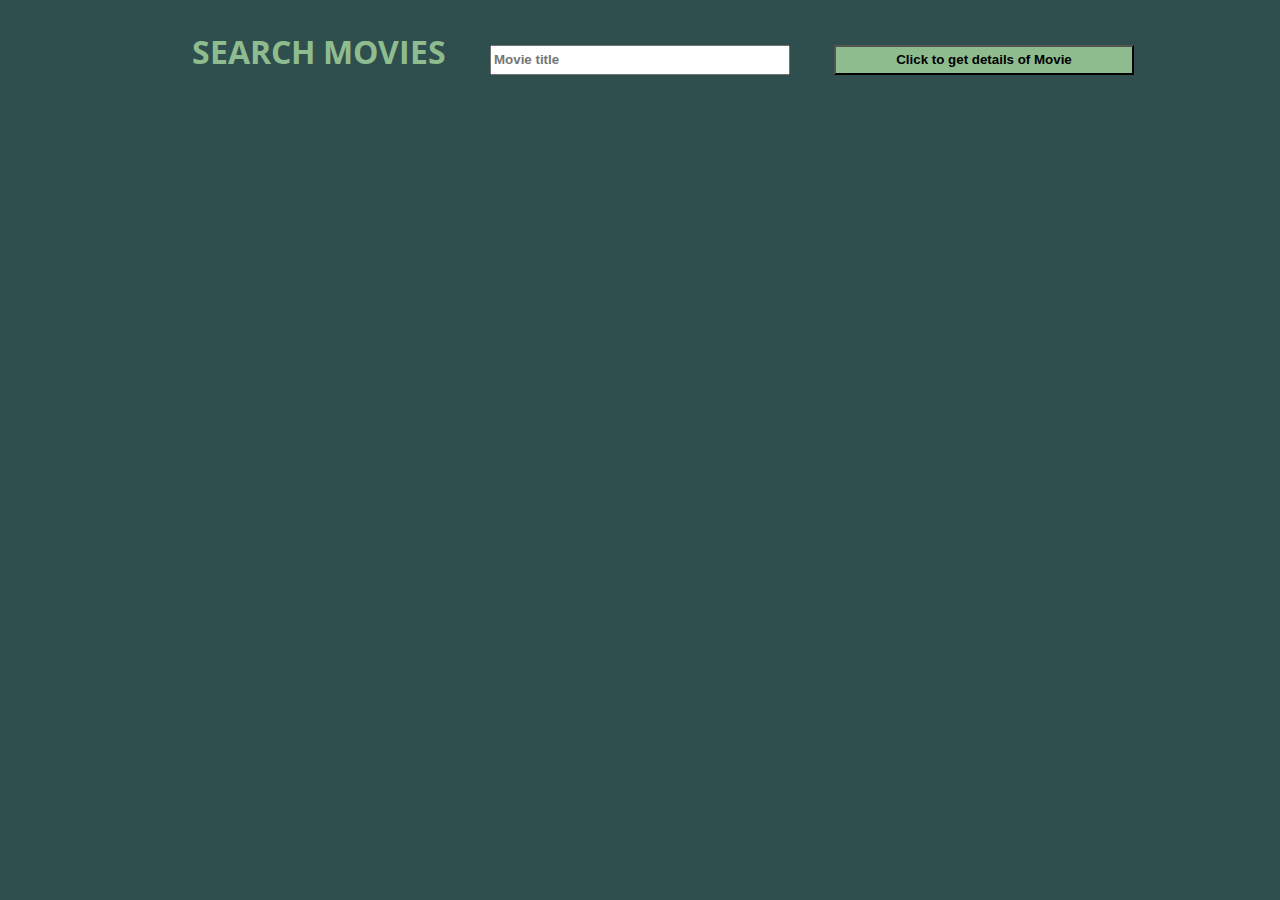
<file: masai-sprint-3/index.html>
<html>

<head>

    <meta name="viewport" content="width=device-width, initial-scale=1, shrink-to-fit=no">
    <title>Movie Title Search</title>
    <link rel="stylesheet" type="text/css" href="openMovieDatabase.css">
    <link href="https://fonts.googleapis.com/css2?family=Open+Sans&display=swap" rel="stylesheet">


</head>

<body>
    <div id="container1">
        <label for="movieTitle">SEARCH MOVIES</label>
        <input id="movieTitle" placeholder="Movie title">
        <button id='btn'>Click to get details of Movie</button></br>
    </div></br>
    <div id="container2"></div>
    <div id="container3"></div>
    <script type="text/javascript" src="openMovieDatabase.js"></script>
</body>

</html>
</file>
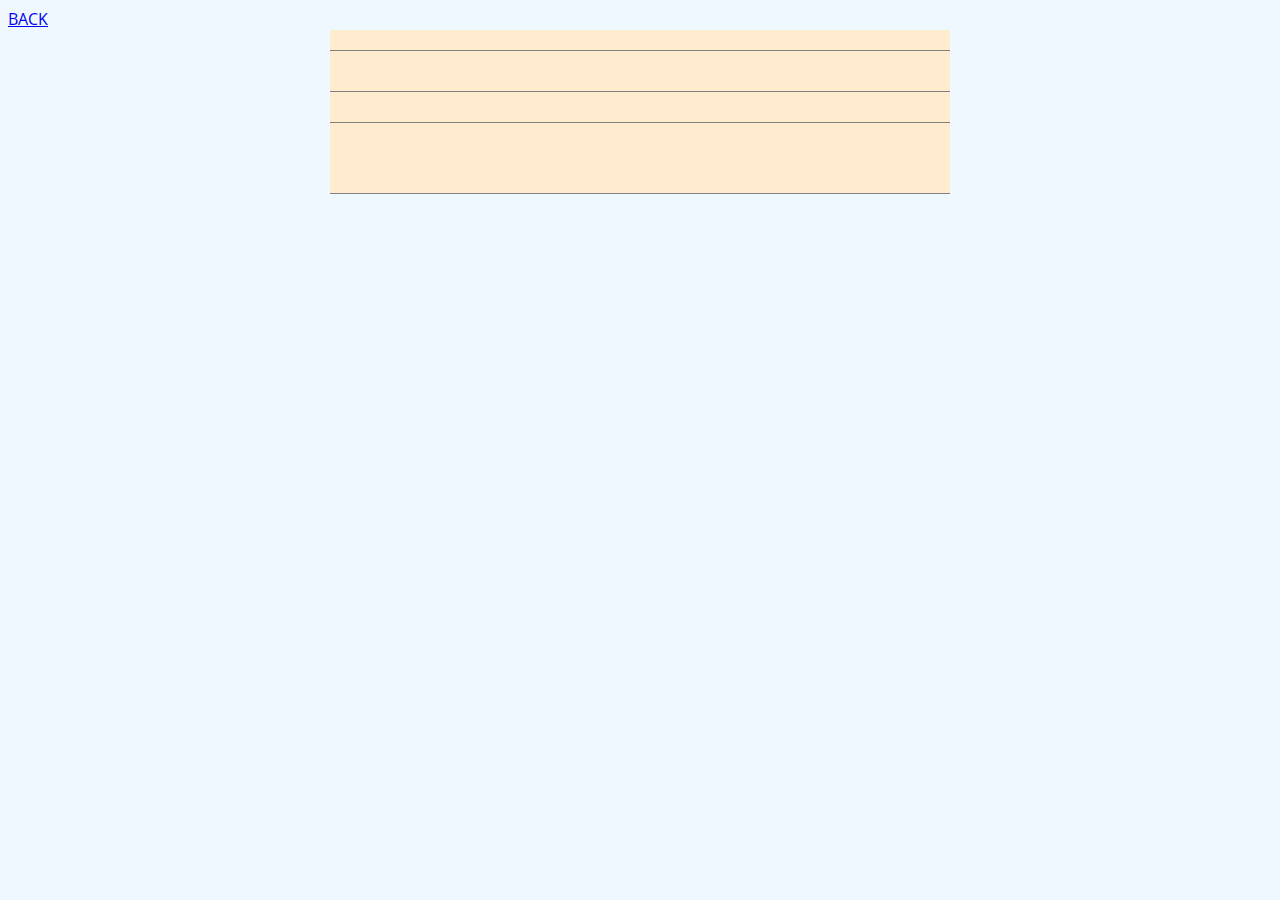
<file: masai-sprint-3/indexNext.html>
<html>

<head>

    <meta name="viewport" content="width=device-width, initial-scale=1, shrink-to-fit=no">
    <title>Movie Title Search</title>
    <link rel="stylesheet" type="text/css" href="openMovieDatabase2.css">
    <link href="https://fonts.googleapis.com/css2?family=Open+Sans&display=swap" rel="stylesheet">


</head>

<body>
    <a href="javascript:history.go(-1)">BACK</a>
    <div id="container1"></div>
    <div id="container2"></div>
    <div id="container3"></div>
    <div id="container4"></div>
    <script type="text/javascript" src="openMovieDatabase2.js"></script>
</body>

</html>
</file>
<file: masai-sprint-3/openMovieDatabase.css>
@media only screen and (min-width: 600px) {
    body {
        background-color: darkslategray;
        font-size: 16px;
        font-family: 'Open Sans', sans-serif;
    }

    #container1 {
        margin: 10px auto;
        text-align: center;
    }

    #container2 {
        margin: 10px auto;
        text-align: center;
        color: silver;
        font-style: italic;
        font-size: xx-large;
    }

    label,
    input,
    button {
        display: inline-block;
        margin: 20px;
        font-weight: bolder;
        height: 30px;
        width: 300px;
    }

    label {
        font-size: xx-large;
        text-align: right;
        color: darkseagreen;
    }

    button {
        background-color: darkseagreen;
    }

    #divxx img {
        width: 200px;
        height: 200px;
        padding: 0px 0px 0px 110px
    }

    p {
        white-space: pre-line;
    }

    #movieT {
        font-size: larger;
        font-style: italic;
        background-color: chocolate;
    }

    #divxx {
        display: flex;
        width: 800px;
        font-size: 18px;
        font-style: italic;
        font-weight: bold;
        color: silver;
        margin: auto;

    }

    #divxx div {
        flex-basis: 50%;
        padding: 10px;
    }

    #divxx div:nth-of-type(2) {
        text-align: left;
    }

    a {
        color: silver;
        margin: 5px;
    }

}

@media only screen and (min-width: 768px) {
    body {
        background-color: darkslategray;
        font-size: 16px;
        font-family: 'Open Sans', sans-serif;
    }

    #container1 {
        margin: 10px auto;
        text-align: center;
    }

    #container2 {
        margin: 10px auto;
        text-align: center;
        color: silver;
        font-style: italic;
        font-size: xx-large;
    }

    label,
    input,
    button {
        display: inline-block;
        margin: 20px;
        font-weight: bolder;
        height: 30px;
        width: 300px;
    }

    label {
        font-size: xx-large;
        text-align: right;
        color: darkseagreen;
    }

    button {
        background-color: darkseagreen;
    }

    #divxx img {
        width: 200px;
        height: 200px;
        padding: 0px 0px 0px 110px
    }

    p {
        white-space: pre-line;
    }

    #movieT {
        font-size: larger;
        font-style: italic;
        background-color: chocolate;
    }

    #divxx {
        display: flex;
        width: 800px;
        font-size: 18px;
        font-style: italic;
        font-weight: bold;
        color: silver;
        margin: auto;

    }

    #divxx div {
        flex-basis: 50%;
        padding: 10px;
    }

    #divxx div:nth-of-type(2) {
        text-align: left;
    }

    a {
        color: silver;
        margin: 5px;
    }
}

@media only screen and (min-width: 992px) {
    body {
        background-color: darkslategray;
        font-size: 16px;
        font-family: 'Open Sans', sans-serif;
    }

    #container1 {
        margin: 10px auto;
        text-align: center;
    }

    #container2 {
        margin: 10px auto;
        text-align: center;
        color: silver;
        font-style: italic;
        font-size: xx-large;
    }

    label,
    input,
    button {
        display: inline-block;
        margin: 20px;
        font-weight: bolder;
        height: 30px;
        width: 300px;
    }

    label {
        font-size: xx-large;
        text-align: right;
        color: darkseagreen;
    }

    button {
        background-color: darkseagreen;
    }

    #divxx img {
        width: 200px;
        height: 200px;
        padding: 0px 0px 0px 110px
    }

    p {
        white-space: pre-line;
    }

    #movieT {
        font-size: larger;
        font-style: italic;
        background-color: chocolate;
    }

    #divxx {
        display: flex;
        width: 800px;
        font-size: 18px;
        font-style: italic;
        font-weight: bold;
        color: silver;
        margin: auto;

    }

    #divxx div {
        flex-basis: 50%;
        padding: 10px;
    }

    #divxx div:nth-of-type(2) {
        text-align: left;
    }

    a {
        color: silver;
        margin: 5px;
    }
}
</file>
<file: masai-sprint-3/openMovieDatabase2.css>
@media only screen and (min-width: 600px) {
    body {
        background-color: aliceblue;
        font-family: 'Open Sans', sans-serif;

    }

    #container1,
    #container2,
    #container3,
    #container4 {
        margin: auto;
        background-color: blanchedalmond;
        width: 600px;
        padding: 10px;
        color: black;
        text-align: center;
        border-bottom: 1px solid gray;
    }

    img {
        width: 200px;
    }

    #container2 {
        text-align: left;
        padding: 10px;
        display: grid;
        grid-gap: 10px;
        grid-template-columns: auto;
        grid-template-rows: auto;
        grid-template-areas:
            'title title title title'
            'year year genre genre'
            'runtime runtime rated rated';
    }

    #item1 {
        grid-area: title;
        text-align: center;
        font-size: larger;
        font-weight: bolder;
    }

    #item2 {
        grid-area: year;
    }

    #item3 {
        grid-area: genre;
    }

    #item4 {
        grid-area: runtime;
    }

    #item5 {
        grid-area: rated;
    }

    #container3 {
        text-align: left;
        padding: 10px;
        display: grid;
        grid-gap: 10px;
        grid-template-columns: auto;
        grid-template-rows: auto;
        grid-template-areas:
            'ratvalue1 ratvalue2'
            'ratname1  ratname2';
    }

    #i1 {
        grid-area: ratvalue1;
        border-right: 1px solid gray;
    }

    #i2 {
        grid-area: ratvalue2;
    }

    #i3 {
        grid-area: ratname1;
        border-right: 1px solid gray;
    }

    #i4 {
        grid-area: ratname2;
    }

    #container4 {
        text-align: left;
        display: grid;
        grid-gap: 10px;
        padding: 10px;
        grid-template-columns: auto;
        grid-template-rows: auto;
        grid-template-areas:
            'plot'
            'release'
            'director'
            'writer'
            'award'
            'actor';
    }

    #list1 {
        grid-area: release;
    }

    #list2 {
        grid-area: director;
    }

    #list3 {
        grid-area: writer;
    }

    #list4 {
        grid-area: award;
    }

    #list5 {
        grid-area: actor;
    }

    #list6 {
        grid-area: plot;
        border-bottom: 1px solid gray;
    }

}

@media only screen and (min-width: 768px) {
    body {
        background-color: aliceblue;
        font-family: 'Open Sans', sans-serif;

    }

    #container1,
    #container2,
    #container3,
    #container4 {
        margin: auto;
        background-color: blanchedalmond;
        width: 600px;
        padding: 10px;
        color: black;
        text-align: center;
        border-bottom: 1px solid gray;
    }

    img {
        width: 200px;
    }

    #container2 {
        text-align: left;
        padding: 10px;
        display: grid;
        grid-gap: 10px;
        grid-template-columns: auto;
        grid-template-rows: auto;
        grid-template-areas:
            'title title title title'
            'year year genre genre'
            'runtime runtime rated rated';
    }

    #item1 {
        grid-area: title;
        text-align: center;
        font-size: larger;
        font-weight: bolder;
    }

    #item2 {
        grid-area: year;
    }

    #item3 {
        grid-area: genre;
    }

    #item4 {
        grid-area: runtime;
    }

    #item5 {
        grid-area: rated;
    }

    #container3 {
        text-align: left;
        padding: 10px;
        display: grid;
        grid-gap: 10px;
        grid-template-columns: auto;
        grid-template-rows: auto;
        grid-template-areas:
            'ratvalue1 ratvalue2'
            'ratname1  ratname2';
    }

    #i1 {
        grid-area: ratvalue1;
        border-right: 1px solid gray;
    }

    #i2 {
        grid-area: ratvalue2;
    }

    #i3 {
        grid-area: ratname1;
        border-right: 1px solid gray;
    }

    #i4 {
        grid-area: ratname2;
    }

    #container4 {
        text-align: left;
        display: grid;
        grid-gap: 10px;
        padding: 10px;
        grid-template-columns: auto;
        grid-template-rows: auto;
        grid-template-areas:
            'plot'
            'release'
            'director'
            'writer'
            'award'
            'actor';
    }

    #list1 {
        grid-area: release;
    }

    #list2 {
        grid-area: director;
    }

    #list3 {
        grid-area: writer;
    }

    #list4 {
        grid-area: award;
    }

    #list5 {
        grid-area: actor;
    }

    #list6 {
        grid-area: plot;
        border-bottom: 1px solid gray;
    }

}

@media only screen and (min-width: 992px) {
    body {
        background-color: aliceblue;
        font-family: 'Open Sans', sans-serif;

    }

    #container1,
    #container2,
    #container3,
    #container4 {
        margin: auto;
        background-color: blanchedalmond;
        width: 600px;
        padding: 10px;
        color: black;
        text-align: center;
        border-bottom: 1px solid gray;
    }

    img {
        width: 200px;
    }

    #container2 {
        text-align: left;
        padding: 10px;
        display: grid;
        grid-gap: 10px;
        grid-template-columns: auto;
        grid-template-rows: auto;
        grid-template-areas:
            'title title title title'
            'year year genre genre'
            'runtime runtime rated rated';
    }

    #item1 {
        grid-area: title;
        text-align: center;
        font-size: larger;
        font-weight: bolder;
    }

    #item2 {
        grid-area: year;
    }

    #item3 {
        grid-area: genre;
    }

    #item4 {
        grid-area: runtime;
    }

    #item5 {
        grid-area: rated;
    }

    #container3 {
        text-align: left;
        padding: 10px;
        display: grid;
        grid-gap: 10px;
        grid-template-columns: auto;
        grid-template-rows: auto;
        grid-template-areas:
            'ratvalue1 ratvalue2'
            'ratname1  ratname2';
    }

    #i1 {
        grid-area: ratvalue1;
        border-right: 1px solid gray;
    }

    #i2 {
        grid-area: ratvalue2;
    }

    #i3 {
        grid-area: ratname1;
        border-right: 1px solid gray;
    }

    #i4 {
        grid-area: ratname2;
    }

    #container4 {
        text-align: left;
        display: grid;
        grid-gap: 10px;
        padding: 10px;
        grid-template-columns: auto;
        grid-template-rows: auto;
        grid-template-areas:
            'plot'
            'release'
            'director'
            'writer'
            'award'
            'actor';
    }

    #list1 {
        grid-area: release;
    }

    #list2 {
        grid-area: director;
    }

    #list3 {
        grid-area: writer;
    }

    #list4 {
        grid-area: award;
    }

    #list5 {
        grid-area: actor;
    }

    #list6 {
        grid-area: plot;
        border-bottom: 1px solid gray;
    }

}
</file>
